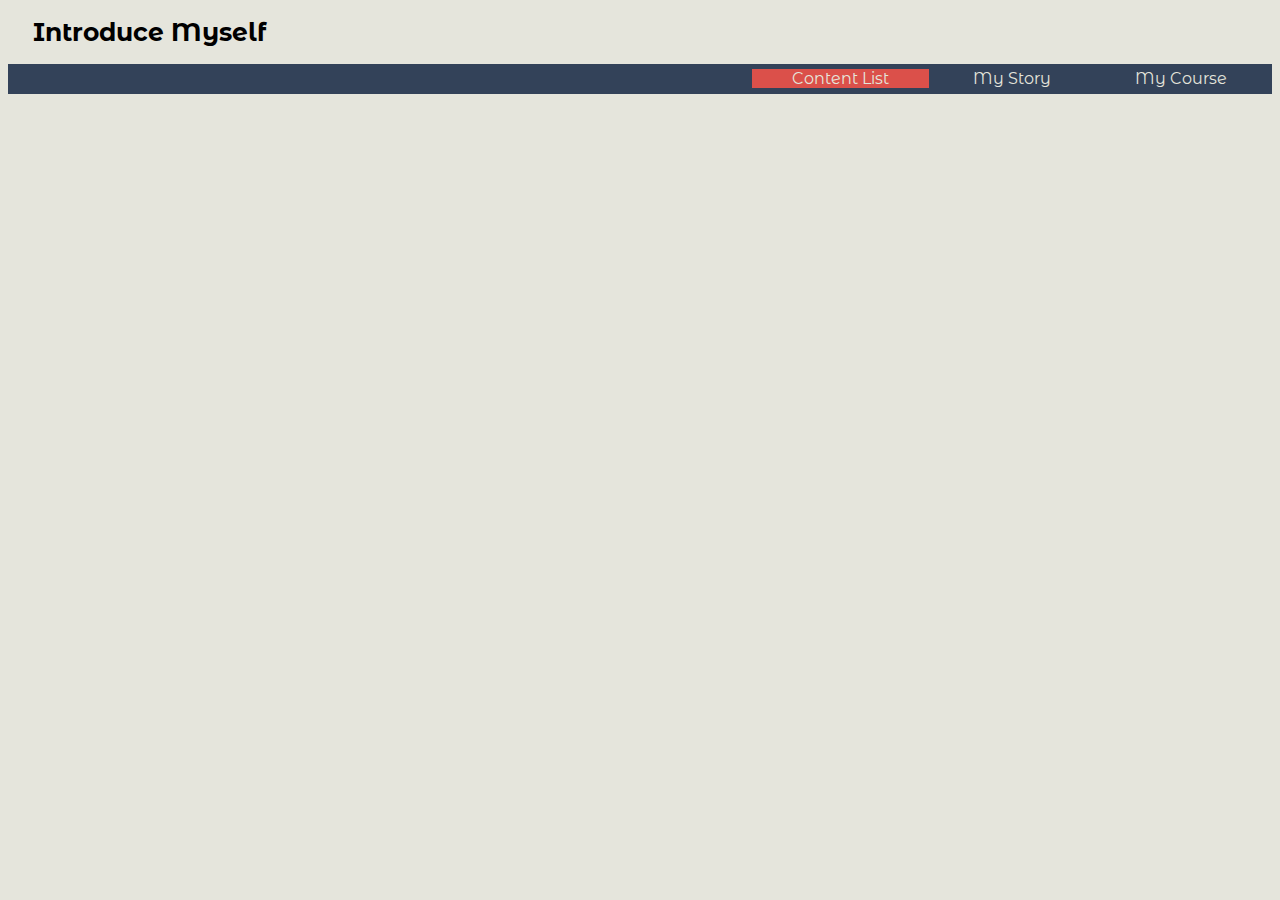
<file: index.html>
<!DOCTYPE html>
<html lang="en">
<head>
    <meta charset="UTF-8">
    <meta http-equiv="X-UA-Compatible" content="IE=edge">
    <meta name="viewport" content="width=device-width, initial-scale=1.0">
    <link rel="preconnect" href="https://fonts.gstatic.com">
    <link href="https://fonts.googleapis.com/css2?family=Roboto+Slab&display=swap" rel="stylesheet">
    <link href="https://fonts.googleapis.com/css2?family=Montserrat+Alternates:wght@500&display=swap" rel="stylesheet">
    <link rel="stylesheet" href="CSS/styles.css">
    <title>Document</title>
</head>
<body>
    <div class="container">
    <h1>Introduce Myself</h1>
    <header>
        <nav>
            <ul class="link">
                <li class="content">Content List</li>
                <li><a  href="pages/about.html"> My Story</a></li>
                <li><a  href="pages/courses.html"> My Course</a></li>
            </ul>
        </nav>
    </header>  
    </div>
</body>
</html>
</file>
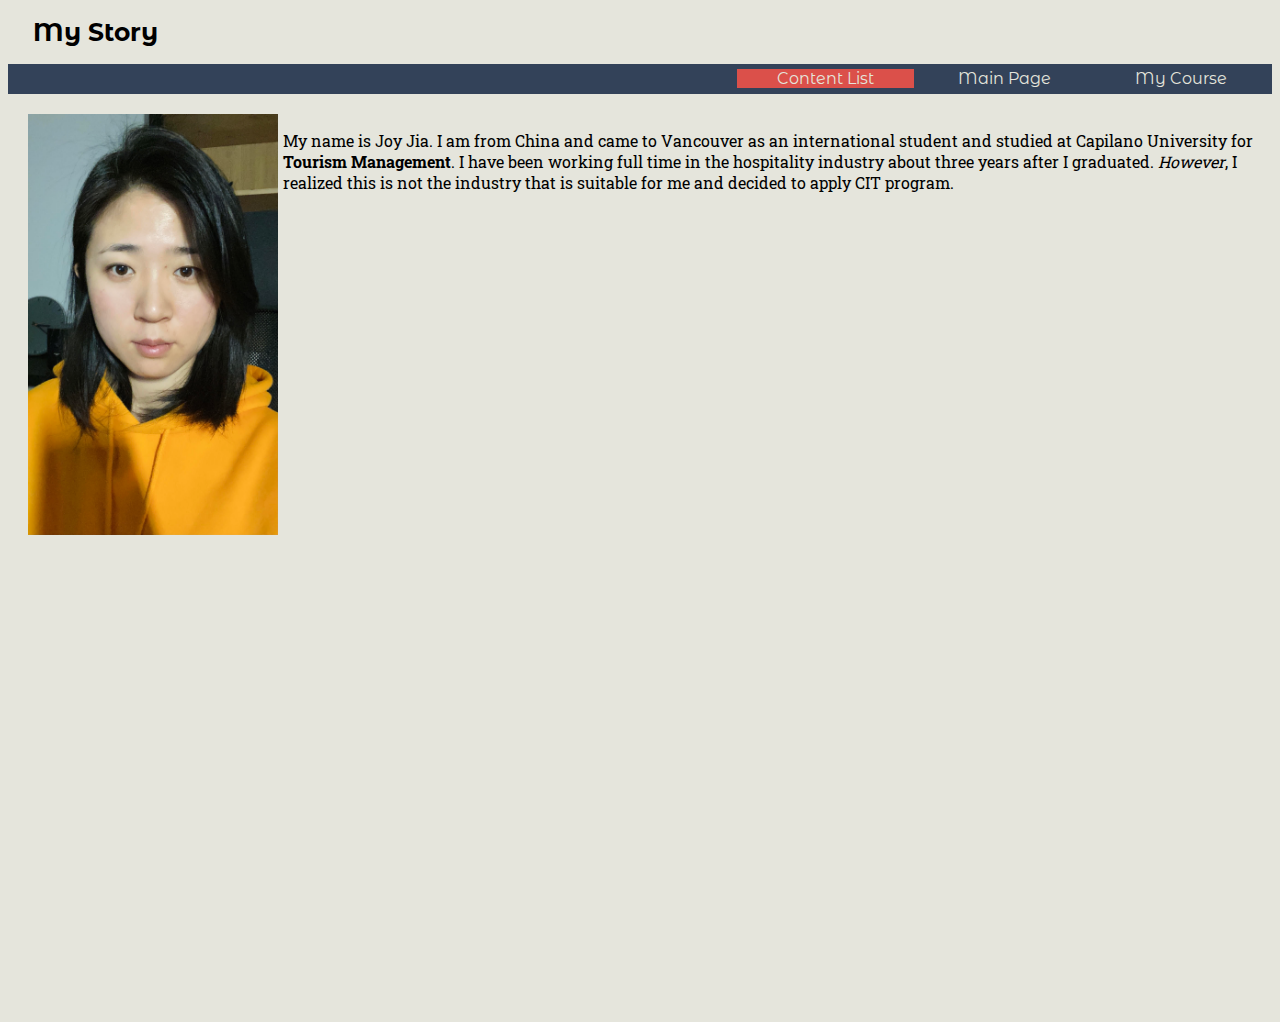
<file: pages/about.html>
<!DOCTYPE html>
<html lang="en">
<head>
    <meta charset="UTF-8">
    <meta http-equiv="X-UA-Compatible" content="IE=edge">
    <meta name="viewport" content="width=device-width, initial-scale=1.0">
    <link rel="preconnect" href="https://fonts.gstatic.com">
    <link href="https://fonts.googleapis.com/css2?family=Roboto+Slab&display=swap" rel="stylesheet">
    <link href="https://fonts.googleapis.com/css2?family=Montserrat+Alternates:wght@500&display=swap" rel="stylesheet">
    <link rel="stylesheet" href="../CSS/styles.css">
    <title>Document</title>
</head>
<body>
<div class="container">
    <h1>My Story</h1>
    <header>
            <nav>
                <ul class="link">
                    <li class="content">Content List</li>
                    <li><a href="../index.html"> Main Page</a></li>
                    <li><a href="./courses.html"> My Course</a></li>
                </ul>
            </nav>
    </header>
    <section>
        <div class="left">
        <img src="../images/selfie.jpg" alt="My Selfie" width="" height="" >
        </div>
        <div class="right">
        <p> My name is Joy Jia. I am from China and came to Vancouver as an international student and studied at Capilano University for <strong>Tourism Management</strong>. I have been working full time in the hospitality industry about three years after I graduated. <em>However</em>, I realized this is not the industry that is suitable for me and decided to apply CIT program. </p>
        </div>
    </section>  
</div>
</body>
</html>
</file>
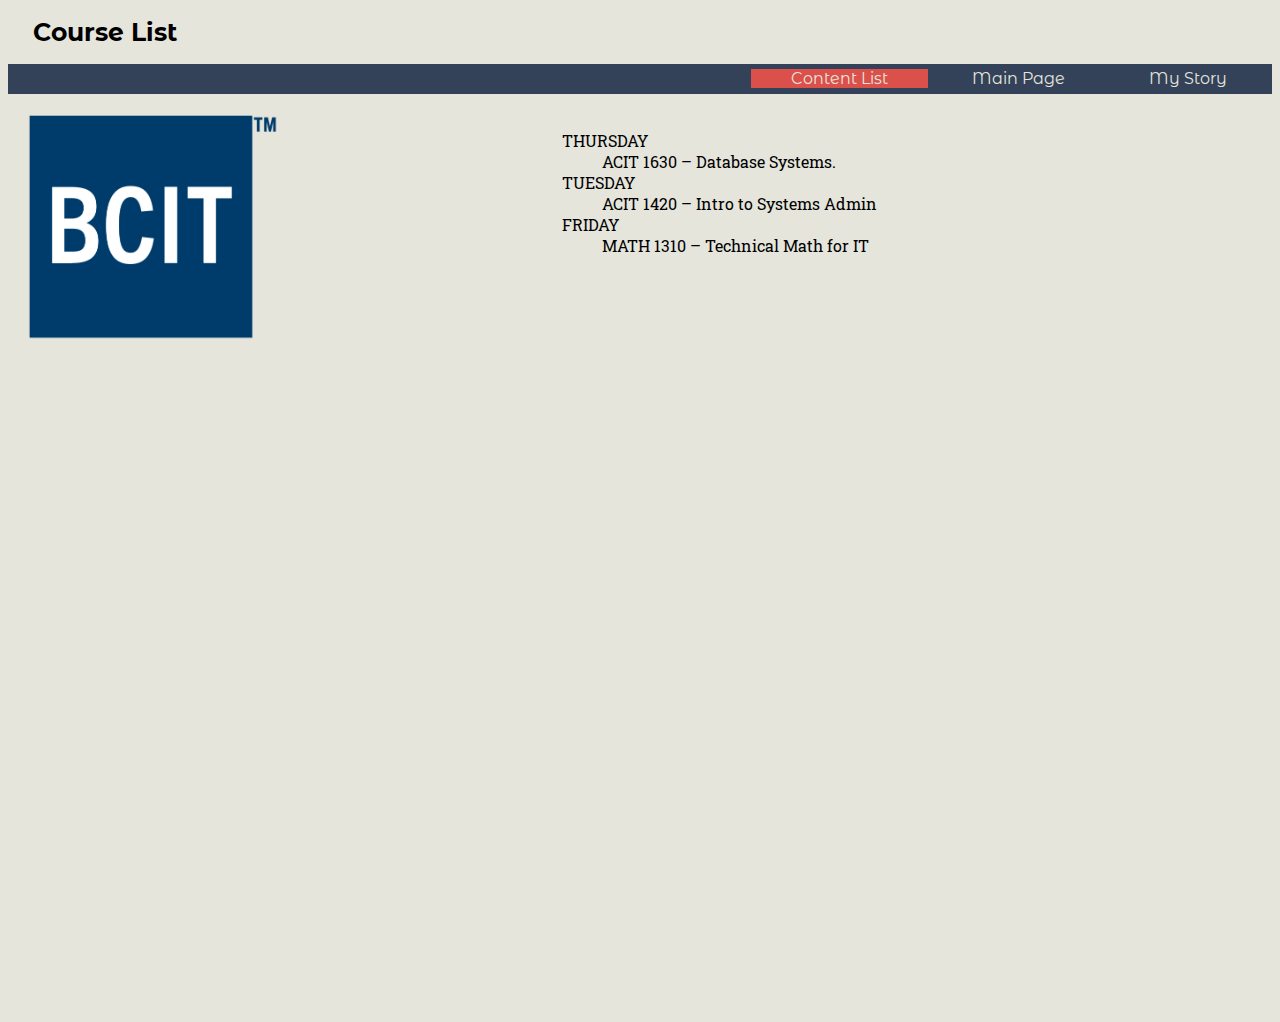
<file: pages/courses.html>
<!DOCTYPE html>
<html lang="en">
<head>
    <meta charset="UTF-8">
    <meta http-equiv="X-UA-Compatible" content="IE=edge">
    <meta name="viewport" content="width=device-width, initial-scale=1.0">
    <link rel="preconnect" href="https://fonts.gstatic.com">
    <link href="https://fonts.googleapis.com/css2?family=Roboto+Slab&display=swap" rel="stylesheet">
    <link href="https://fonts.googleapis.com/css2?family=Montserrat+Alternates:wght@500&display=swap" rel="stylesheet">
    <link rel="stylesheet" href="../CSS/styles.css">
    <title>Document</title>
</head>
<body>
    <h1>Course List</h1>
    <header>
        <nav>
            <ul class="link">
                <li class="content">Content List</li>
                <li><a href="../index.html"> Main Page</a></li>
                <li><a href="./about.html"> My Story</a></li>
            </ul>
        </nav>
    </header>
    <section>
        <div class="left">
            <img src="../images/1129px-BCIT_logo.svg.png" alt="BCIT LOGO" width="" height="" >
        </div>
        <div class="right">
        <dl>
            <dt>THURSDAY</dt>
            <dd>ACIT 1630 – Database Systems.<a href="https://www.bcit.ca/outlines/20211084979/">Course outline is here.</a></dd>
            <dt>TUESDAY</dt>
            <dd>ACIT 1420 – Intro to Systems Admin </dd>
            <dt>FRIDAY</dt>
            <dd>MATH 1310 – Technical Math for IT</dd>
        </dl>
        </div>
    </section>
</div>
</body>
</html>
</file>
<file: CSS/styles.css>
body {
    background-color: #e5e5dc;
    font-family: 'Roboto Slab', serif;
}

h1 {
    font-family: 'Montserrat Alternates', sans-serif;
    font-size: 25px;
    text-align: left;
    padding-left: 25px;
}

header {
    display: flex;
    height: 30px;
    background-color: #334259;
    font-family: 'Montserrat Alternates', sans-serif;
    justify-content: flex-end;
    align-content: center;
}

ul{
    margin: 5px;
}

li, a{
    text-decoration: none;
    color: #e5e5dc;
}

li a:hover{
    color:  #db504a
}

.link li{
    display: inline-block;
    padding: 0px 40px;
}

.content {
    background-color: #db504a;
}

section{
    display: grid;
    padding-top: 20px;
    width:100vw;
    height:100vh;
    grid-template-columns: 1fr, 2fr;
}

.right {
    grid-column-start: 2;
    grid-column-end: 3;
   
}
.left {
    grid-column-start: 1;
    grid-column-end: 2;
}
img {
    max-width: 250px;
    padding-left: 20px;
}

p{
    max-width: 1000px;
}
</file>
